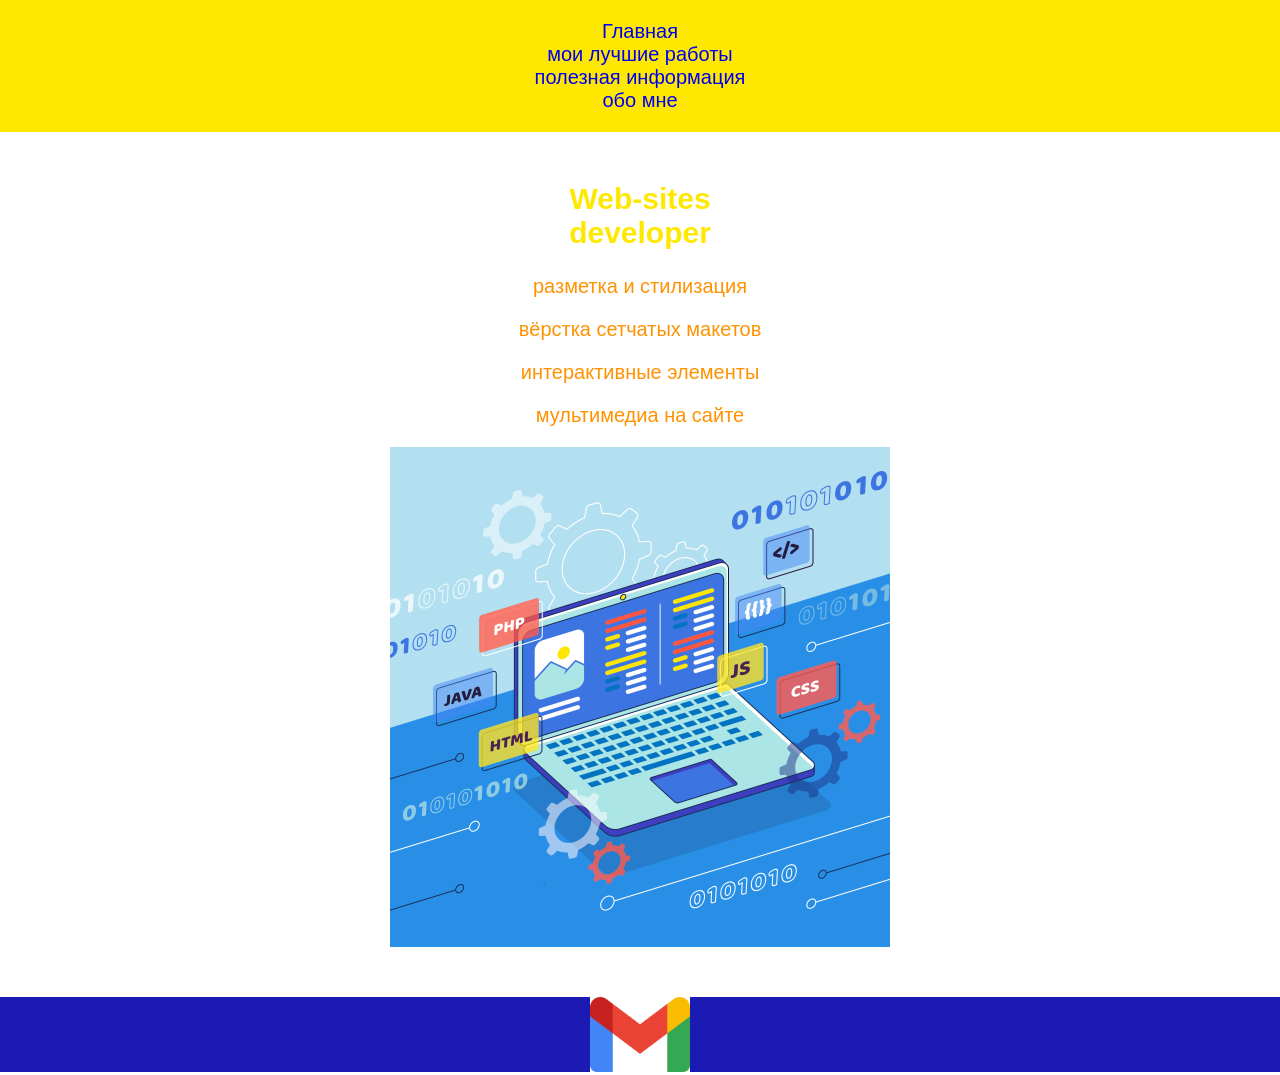
<file: index.html>
<html>
  <head>
    <title>Полывянный Иван</title>
    <link rel="stylesheet" href="style.css"/>
  </head>
  <body>
    <header>
      <a class="link-header" href="index.html">Главная</a>
      <a class="link-header" href="mysites.html">мои лучшие работы</a>
      <a class="link-header" href="info.html">полезная информация</a>
      <a class="link-header" href="about.html">обо мне</a>
    </header>
    <main>
      <div class="container">
        <section>
      <h1>Web-sites<br/> developer</h1>
      <p>разметка и стилизация</p>
      <p>вёрстка сетчатых макетов</p>
      <p>интерактивные элементы</p>
      <p>мультимедиа на сайте</p>
      <img src="4458680.jpg" width="500px"/>
      </section>
    </div>
    </main>
    <footer>
      <a class="social" href="mailto:polyvannyjivan@gmail.com"><img src="images.png" width="100px"/></a>
    </footer>
  </body>
</html>
</file>
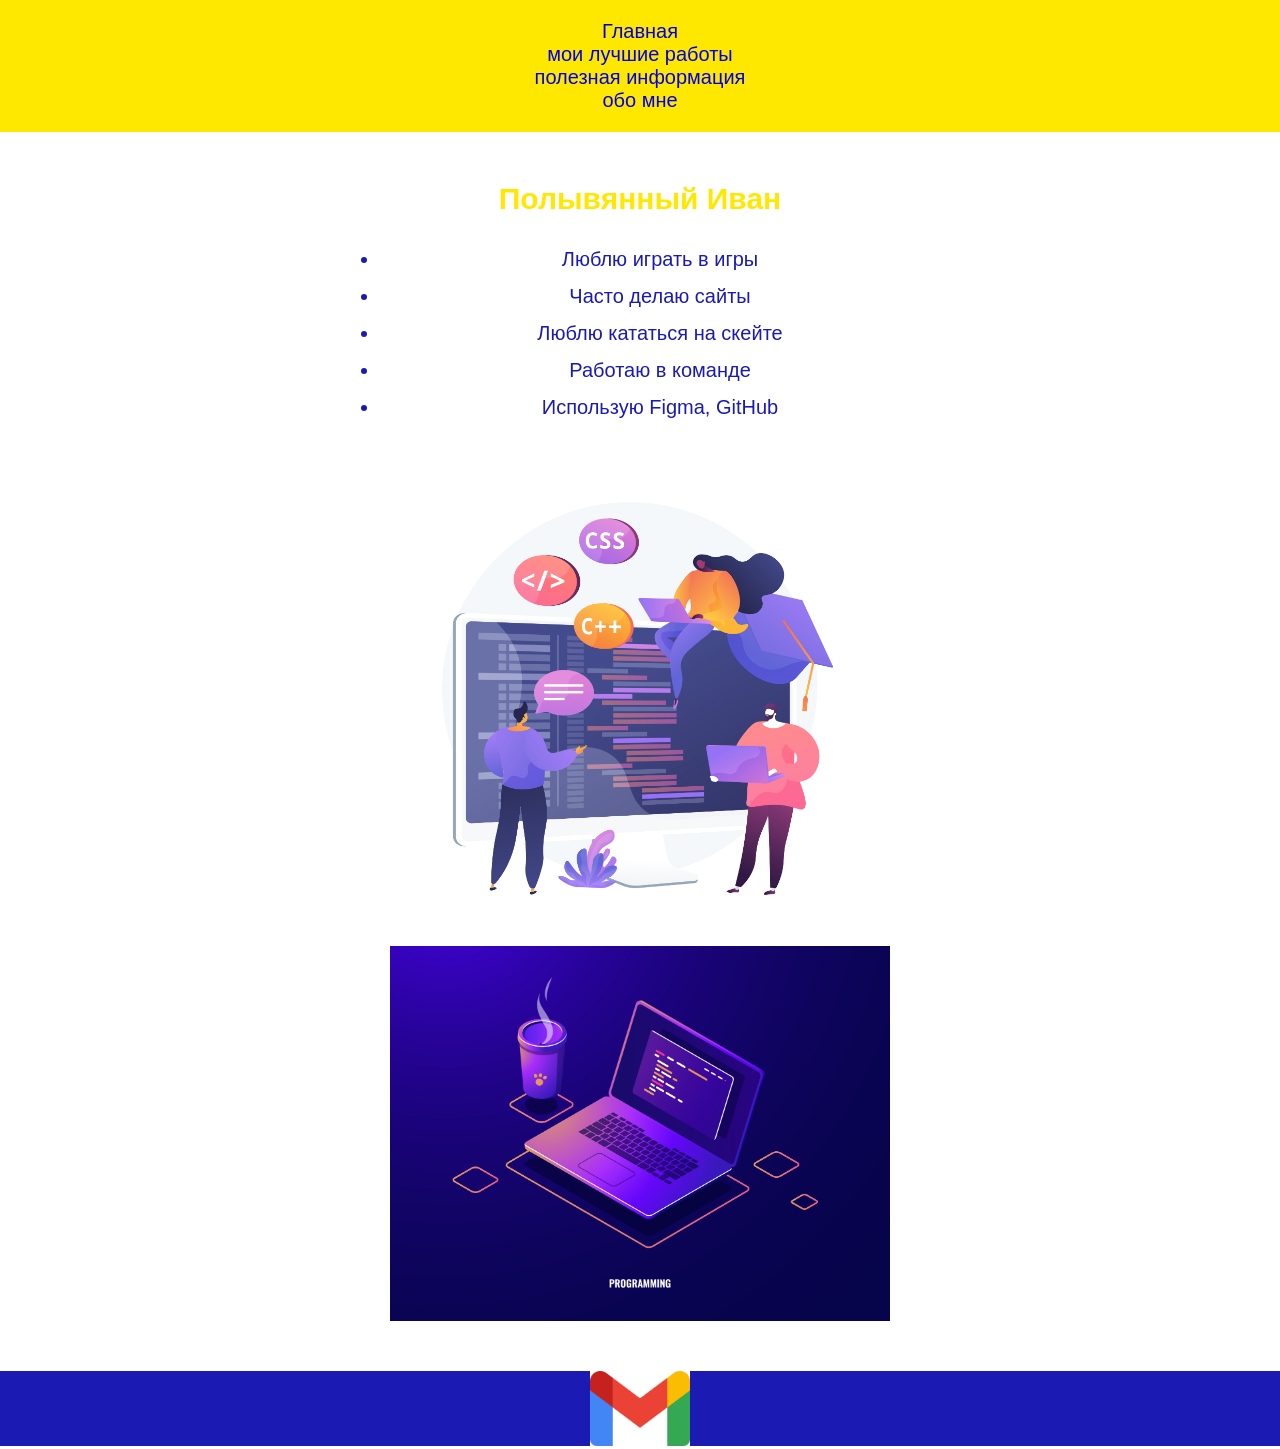
<file: about.html>
<html>
  <head>
    <title>Обо мне</title>
    <link rel="stylesheet" href="style.css"/>
  </head>
  <body>
    <header>
      <a class="link-header" href="index.html">Главная</a>
      <a class="link-header" href="mysites.html">мои лучшие работы</a>
      <a class="link-header" href="info.html">полезная информация</a>
      <a class="link-header" href="about.html">обо мне</a>
    </header>
    <main>
      <div class="container">
        <section>
        <h1>Полывянный Иван</h1>
          <ul>
            <li>Люблю играть в игры</li>
            <li>Часто делаю сайты</li>
            <li>Люблю кататься на скейте</li>
            <li>Работаю в команде</li>
            <li>Использую Figma, GitHub</li>
         </ul>
          <img src="Wavy_Edu-02_Single-05.jpg" width="500px"/>
          <img src="971.jpg" width="500px">
        </section>
      </div>
    </main>
    <footer>
      <a class="social" href="mailto:polyvannyjivan@gmail.com"><img src="images.png" width="100px"/></a>
    </footer>
  </body>
</html>
</file>
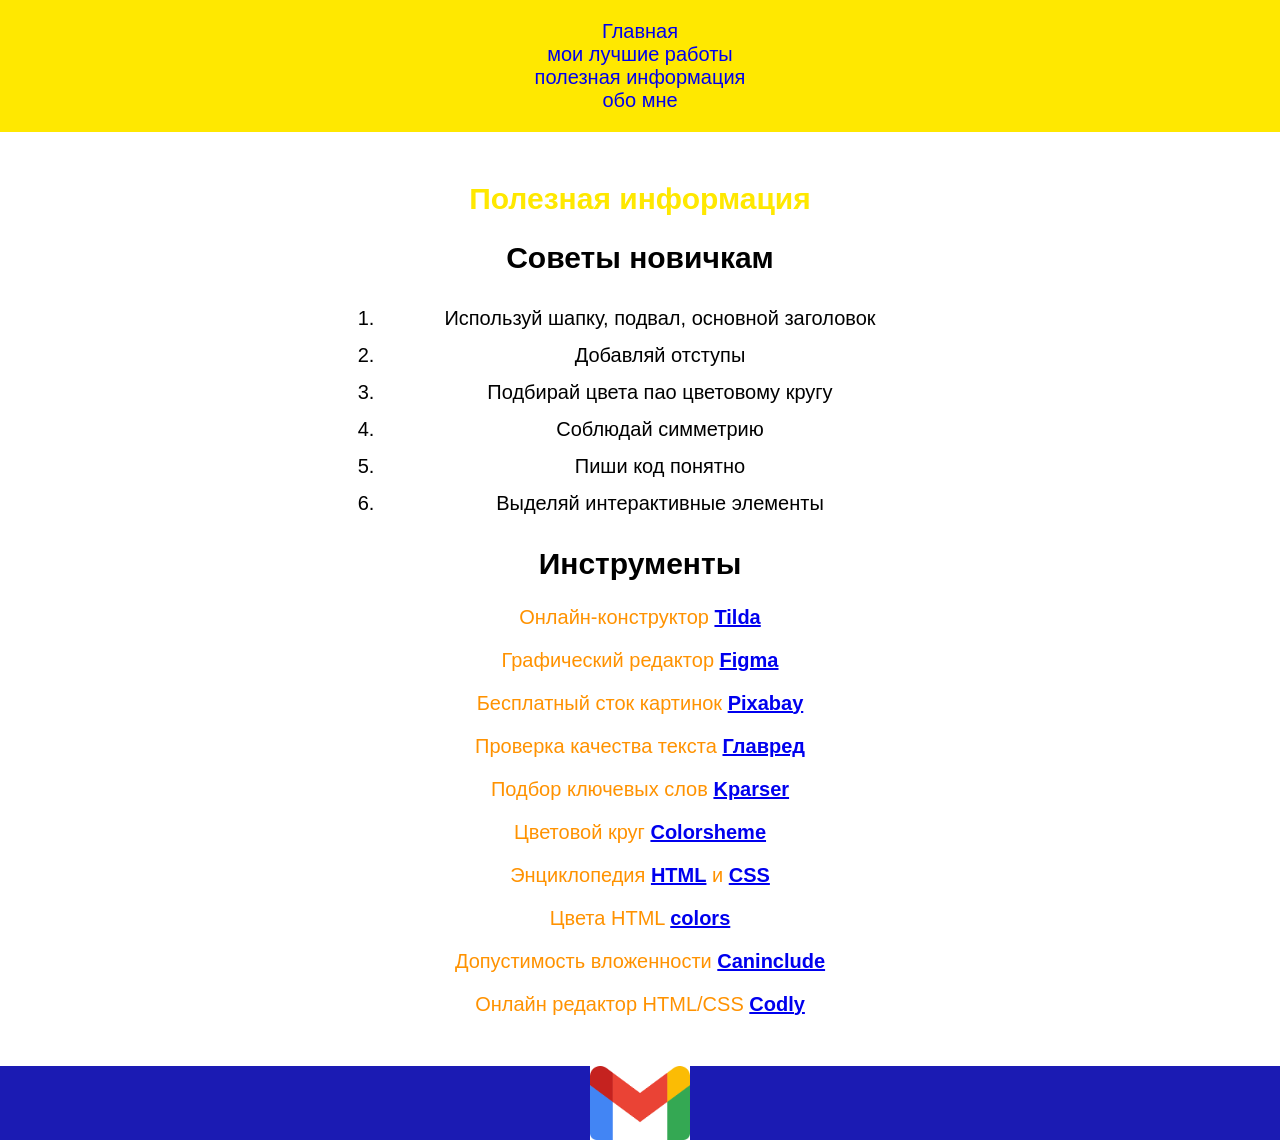
<file: info.html>
<html>
  <head>
    <title>Полезная информация</title>
    <link rel="stylesheet" href="style.css"/>
  </head>
  <body>
    <header>
      <a class="link-header" href="index.html">Главная</a>
      <a class="link-header" href="mysites.html">мои лучшие работы</a>
      <a class="link-header" href="info.html">полезная информация</a>
      <a class="link-header" href="about.html">обо мне</a>
    </header>
    <main>
      <div class="container">
        <section>
          <h1>Полезная информация</h1>
          <h2>Советы новичкам</h2>
          <ol>
            <li>Используй шапку, подвал, основной заголовок</li>
            <li>Добавляй отступы</li>
            <li>Подбирай цвета пaо цветовому кругу</li>
            <li>Соблюдай симметрию</li>
            <li>Пиши код понятно</li>
           <li>Выделяй интерактивные элементы</li>
        </ol>
        <h2>Инструменты</h2>
        <p>Онлайн-конструктор <a class="link-text" href="https://tilda.cc/ru/"><b>Tilda</b></a></p>
        <p>Графический редактор <a class="link-text" href="https://www.figma.com/"><b>Figma</b></a></p>
        <p>Бесплатный сток картинок <a class="link-text" href="https://pixabay.com/"><b>Pixabay</b></a></p>
        <p>Проверка качества текста <a class="link-text" href="https://glvrd.ru/"><b>Главред</b></a></p>
        <p>Подбор ключевых слов <a class="link-text" href="https://kparser.com/"><b>Kparser</b></a></p>
        <p>Цветовой круг <a class="link-text" href="https://colorscheme.ru/"><b>Colorsheme</b></a></p>
        <p>Энциклопедия <a class="link-text" href="http://htmlbook.ru/html"><b>HTML</b></a> и <a class="link-text" href="http://htmlbook.ru/css"><b>CSS</b></a></p>
        <p>Цвета HTML <a class="link-text" href="https://colorscheme.ru/html-colors.html"><b>colors</b></a></p>
        <p>Допустимость вложенности <a class="link-text" href="https://caninclude.glitch.me/"><b>Caninclude</b></a></p>
        <p>Онлайн редактор HTML/CSS <a  class="link-text" href="https://codly.ru/ "><b>Codly</b></a></p>
      </section>
      </div>
    </main>
    <footer>
      <a class="social" href="mailto:polyvannyjivan@gmail.com"><img src="images.png" width="100px"/></a>
    </footer>
  </body>
</html>
</file>
<file: style.css>
body {
    font-family: sans-serif;
    margin: 0px;
    padding: 0px;
}

ul {
    color: #1B1BB3;
}   

h1 {
    color: #FFE800;
}

.link-text:hover {
    color: #FFE800;
    text-decoration: none;
}

main p {
    color: #FF9200;
}

header {
    background-color: #FFE800;
    padding: 20px;
    font-size: 20px;
}

h2 img:hover {
    transform: scale(1.5);
    transition: 1s ease-in;
}

.container {
    width: 600px;
    margin: 0px auto 0px auto;
    text-align: center;
    font-size: 20px;
}

.link-header {
    display: flex;
    justify-content: space-around;
    text-decoration: none;
}

footer {
    background-color: #1B1BB3;
    text-align: center;
}

.link-header:hover {
    color: #1B1BB3;
    border: 3px solid #1B1BB3;
    border-radius: 30px;
    padding: 15px;
    transition: 1s ease-out;
    box-shadow: 0 10px 30px 0 blue;
}

main p {
    font-size: 20px;
}

ol li {
    font-size: 20px;
}

main {
    margin: 50px;
}

li {
    padding: 7px;
}

h2 img {
    width: 30px;
}
</file>
